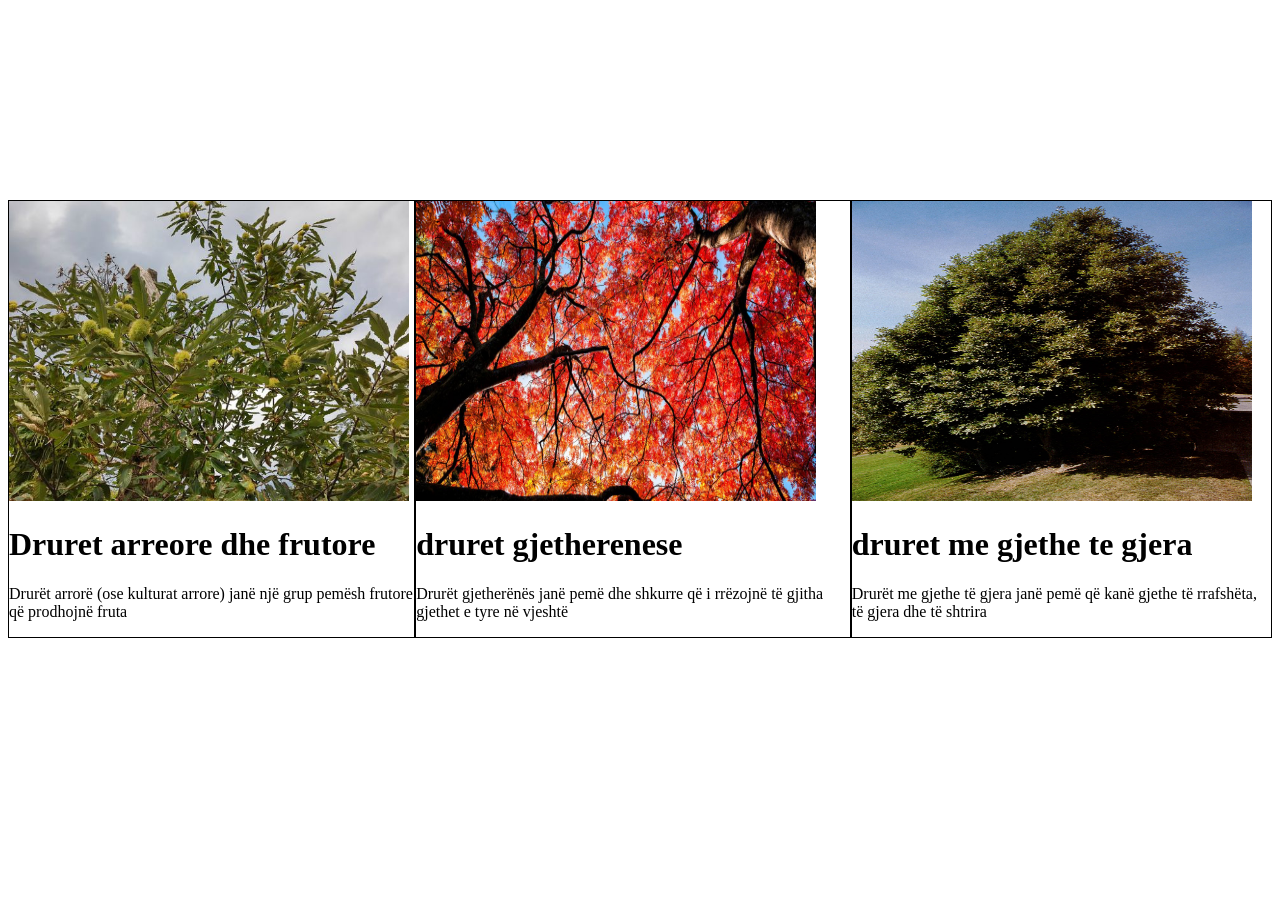
<file: challenge/index.html>
<!DOCTYPE html>
<html lang="en">
<head>
    <meta charset="UTF-8">
    <meta name="viewport" content="width=device-width, initial-scale=1.0">
    <title>pemet</title>
    <link rel="stylesheet" href="style.css">
</head>
<body>

     <div class="container">
    <div class="card">
            <img src="foto/druret arrerore dhe frutore.jpg" alt="image 1 info"width="400" height="300">
             <h1>Druret arreore dhe frutore</h1>
             <p> Drurët arrorë (ose kulturat arrore) janë një grup pemësh 
                frutore që prodhojnë fruta</p>
        </a>
        </div>

        <div class="container"></div>
    <div class="card">
            <img src="foto/druret gjetherenese.jpg" alt="image 2 info"width="400" height="300">
        <h1>druret gjetherenese</h1>
        <p> Drurët gjetherënës janë pemë dhe shkurre që i rrëzojnë të 
            gjitha gjethet e tyre në vjeshtë</p>
    </a>
    </div>

     <div class="container"></div>
    <div class="card">
            <img src="foto/druret me gjethe te gjera.jpg" alt="image 3 info"width="400" height="300">

        <h1>druret me gjethe te gjera</h1>
        <p> Drurët me gjethe të gjera janë pemë që kanë gjethe të rrafshëta, 
            të gjera dhe të shtrira</p>
    </a>
    </div>

</body>
</html>
</file>
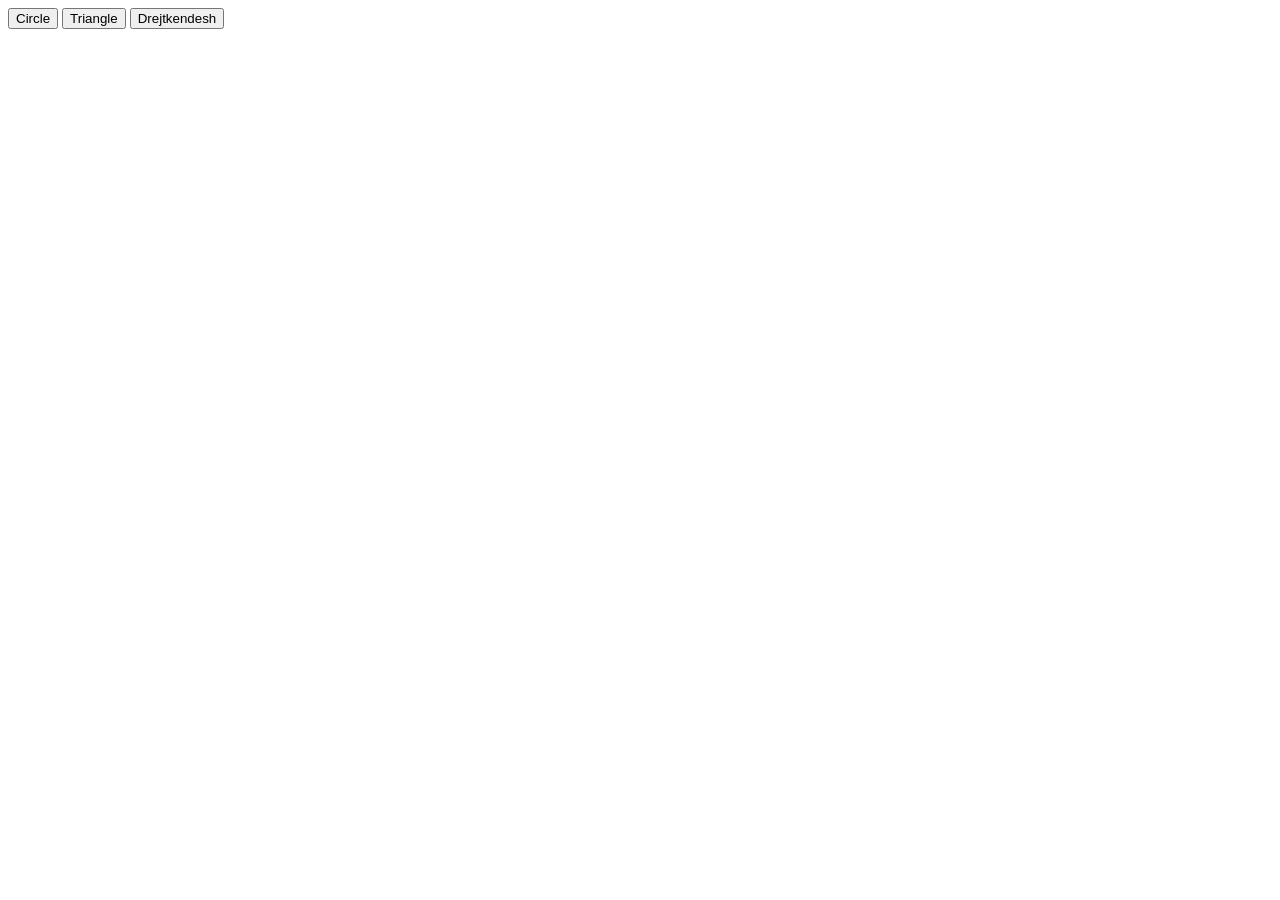
<file: challengeday/index.html>
<!DOCTYPE html>
<html lang="en">
<head>
    <meta charset="UTF-8">
    <meta name="viewport" content="width=device-width, initial-scale=1.0">
    <title>Document</title>
</head>
<body>

<div id="circle" class="forma"></div>
<div id="drejtkendesh" class="forma"></div>
<div id="triangle" class="forma"></div>


    <button id="circle">Circle</button>
    <button id="triangle">Triangle</button>
    <button id="drejtkendesh">Drejtkendesh</button>

    <script src="main.js"></script>
</body>
</html>
</body>
</html>
</file>
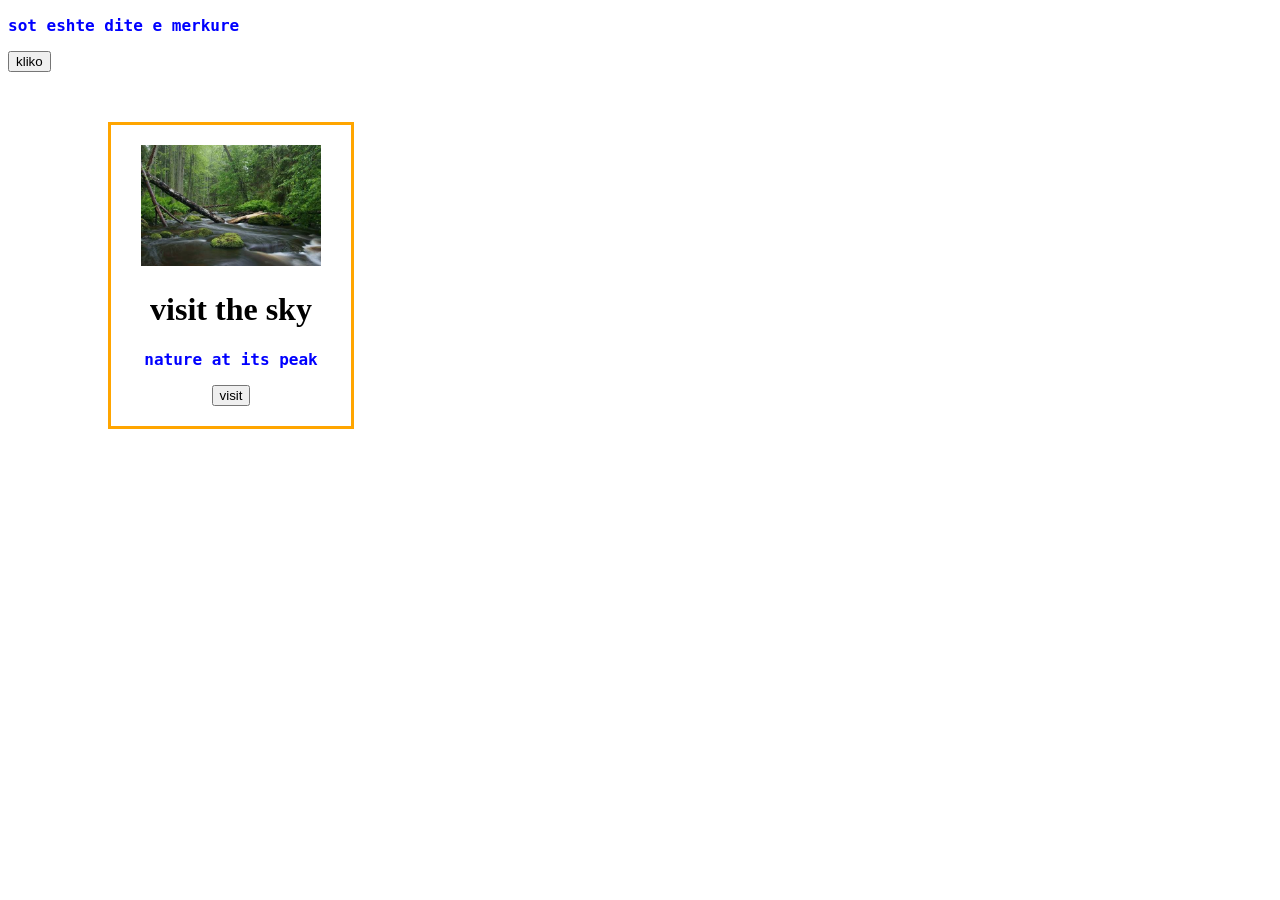
<file: modul11/index.html>
<!DOCTYPE html>
<html lang="en">
<head>
    <meta charset="UTF-8">
    <meta name="viewport" content="width=device-width, initial-scale=1.0">
    <title>Document</title>
    <link rel="stylesheet" href="style.css">
</head>
<body>
    <p> sot eshte dite e merkure</p>

    <button> kliko</button>
</body>
</html>

<div class="card">
    <img src="images/nature.png">
    <h1>visit the sky</h1>
    <p> nature at its peak</p>
    <button> visit</button>
</div>
</file>
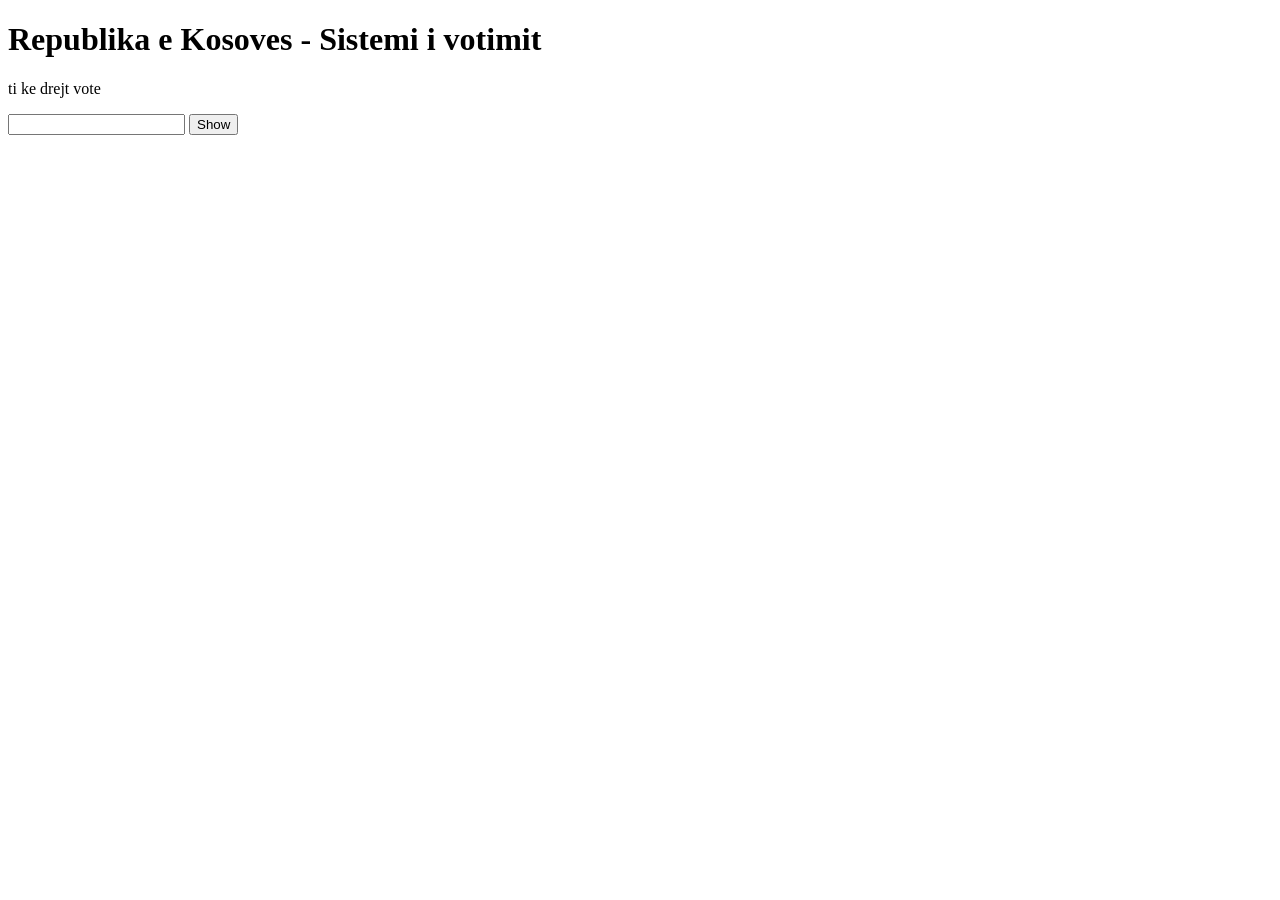
<file: modul30/index.html>
<!DOCTYPE html>
<html lang="en">
<head>
    <meta charset="UTF-8">
    <meta name="viewport" content="width=device-width, initial-scale=1.0">
    <title>Document</title>
</head>
<body>
    <h1> Republika e Kosoves - Sistemi i votimit</h1>
    <p id="pergjigje"> </p>


    <input type='text' id="input_id">
    <button id="btn_id">Show</button>
    <h1 id="text_id"></h1>


    <script src="main.js"> </script>
</body>
</html>
</file>
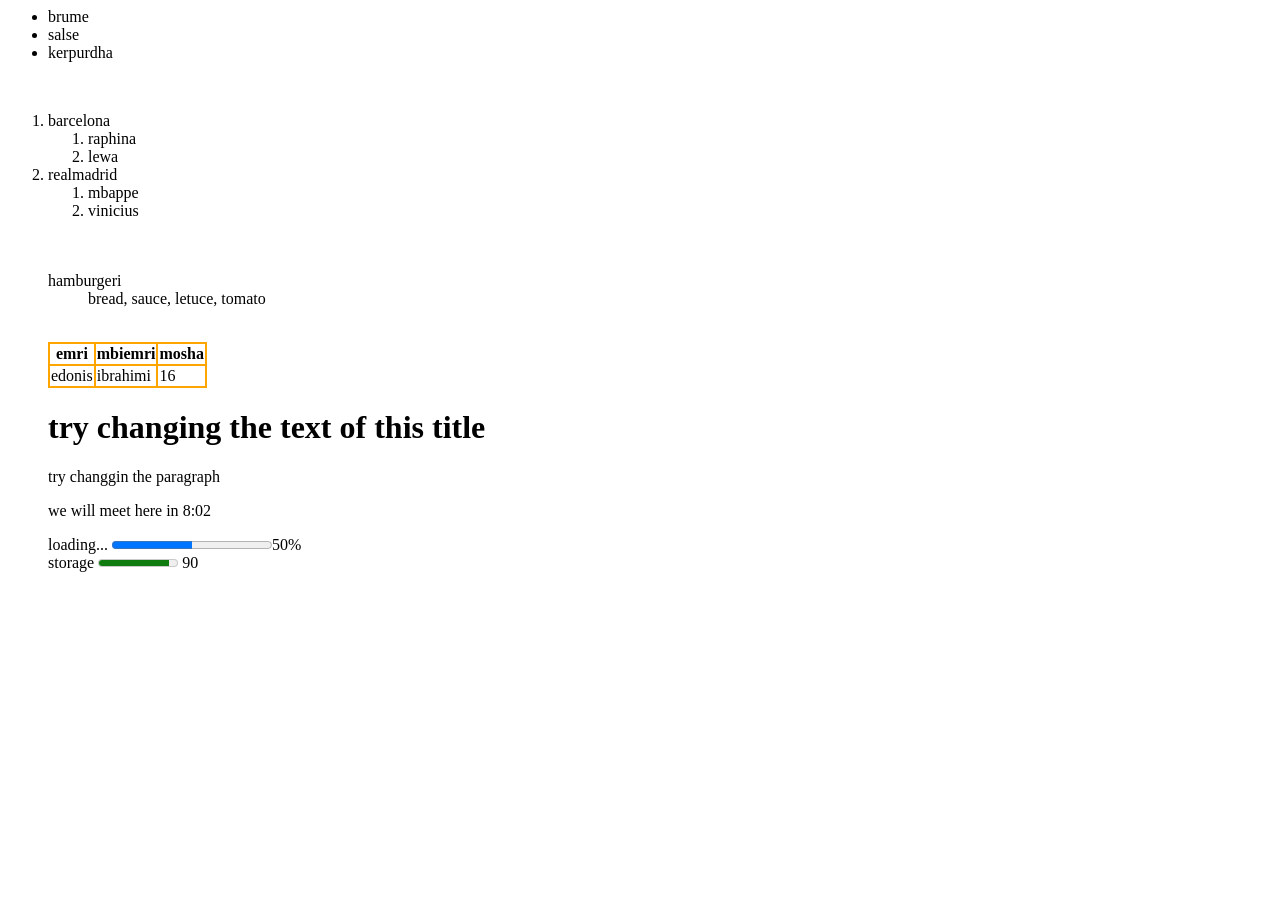
<file: module5/index.html>
</head>
<body>
  
    <ul>
        <li> brume</li>
        <li> salse </li>
        <li> kerpurdha</li>
    </ul>

 <br>

    <ol>
      <li> barcelona </li>
    <ol>
        <li>raphina</li>
        <li>lewa </li>
    </ol>
      <li> realmadrid </li>
    <ol>
        <li>mbappe</li>
        <li>vinicius</li>
    </ol>

<br>
<br>

     
    <dl>
      <dt> hamburgeri </dt>
      <dd> bread, sauce, letuce, tomato</dd>
    </dl>

    <br>


    <style> 
        table,th,td{
            border: 2px solid orange;
            border-collapse: collapse;
            
        }
    </style>

<table>
    <tr> 
        <th> emri </th>
        <th> mbiemri</th>
        <th> mosha</th> 
    </tr>
    <tr>
        <td> edonis</td>
        <td> ibrahimi</td>
        <td> 16 </td>
    </tr>
</table>


<body>

    <h1 contenteditable="true"> try changing the text of this title</h1>
    <p contenteditable="true"> try changgin the paragraph</p>
</body>

<p> we will meet here 
    in <time datetime="06/10/2026"> 8:02 </time> </p>
<label for="task"> loading... </label>
<progress value="200" max="400"> </progress>50%
<br>
<label for="volume">storage</label>
<meter value="90" min="0" max="100"> 90</meter>  90

   
</body>
</html>
</file>
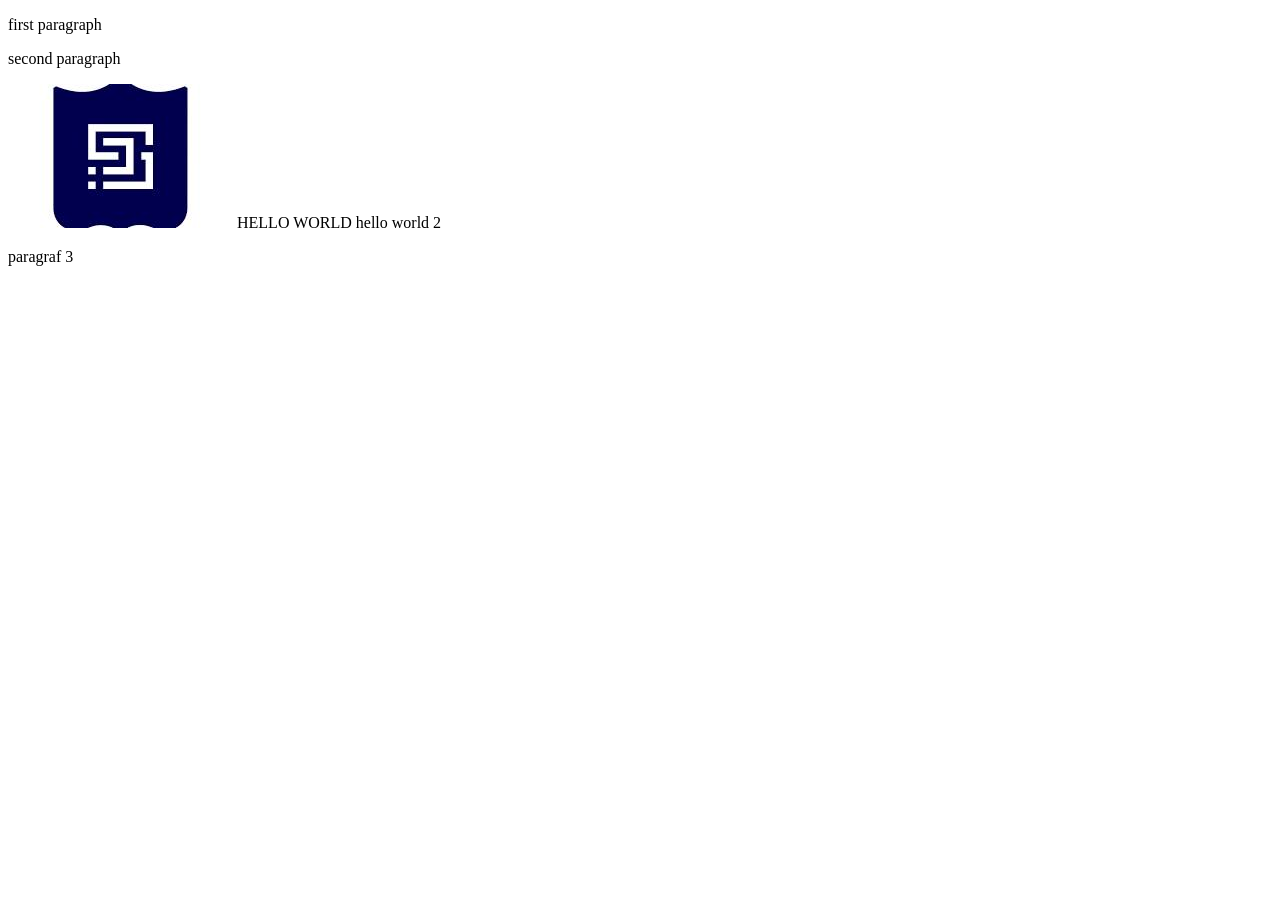
<file: module6/index.html>
<!DOCTYPE html>
<html>
<head>
 
</head>
<body>

    <p> first paragraph</p>
    <p> second paragraph</p>

    <img src="download.jfif" >

    <span> HELLO WORLD</span>
    <span> hello world 2</span>
    <p> paragraf 3</p>
    
</body>
</html>
</file>
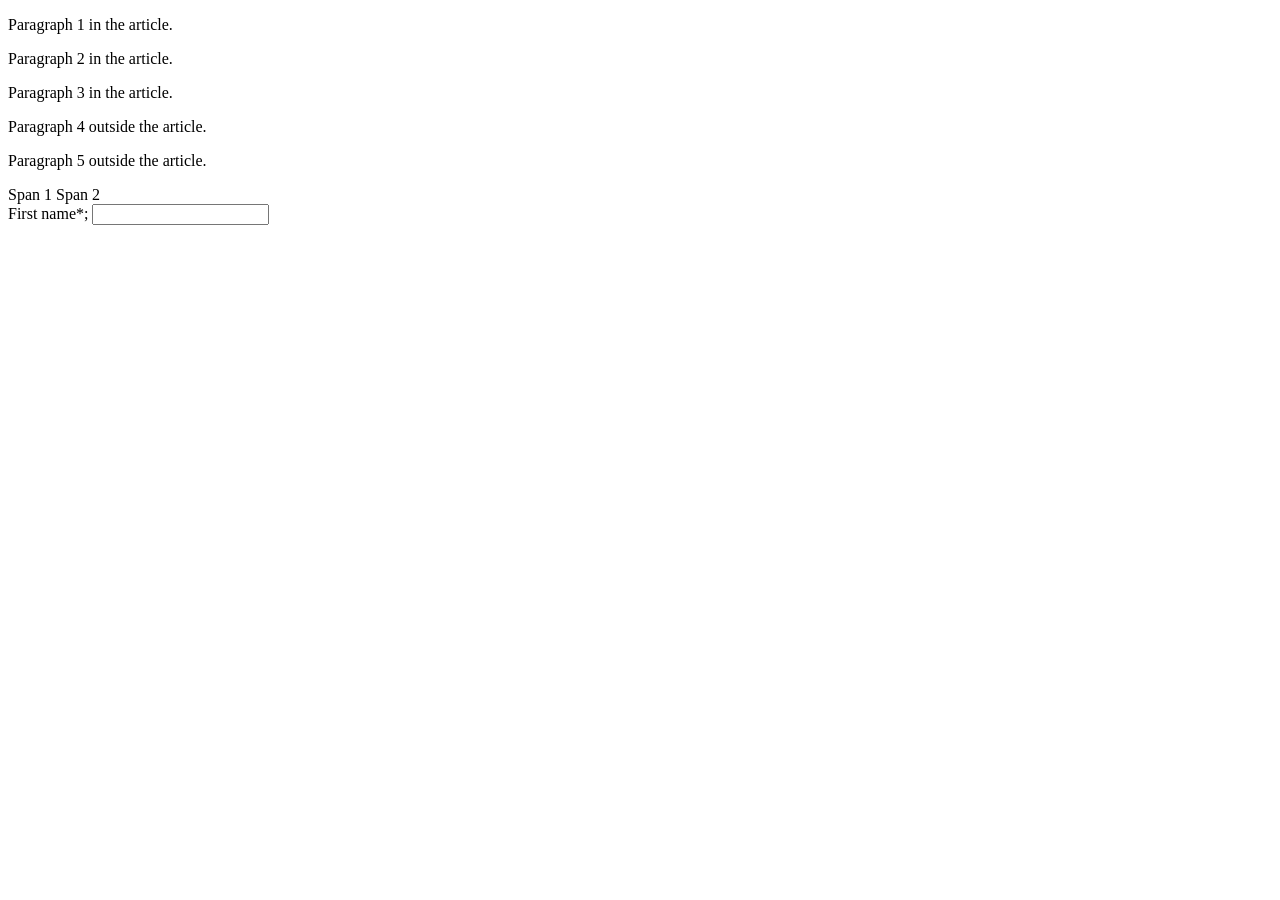
<file: module16/ndex.html>
<!DOCTYPE html>
<html lang="en">
<head>
    <meta charset="UTF-8">
    <meta name="viewport" content="width=<a>, initial-scale=1.0">
    <title>Document</title>
</head>
<body>
    <article>
        <p> Paragraph 1 in the article.</p>
        <p> Paragraph 2 in the article.</p>
        <div><p> Paragraph 3 in the article.</p></div>
    </article>
    
    <p> Paragraph 4 outside the article. </p>
    <p> Paragraph 5 outside the article.</p>

    <span> Span 1</span>
    <span> Span 2</span>

    <form> 
        <label for="fname">First name*;</label>
        <input id="fname" name="fname" type="text" required>
    </form>
</body>
</html>
</file>
<file: challenge/style.css>
.container {
    margin-top: 200px;
    display: flex;
    justify-content: center;
}

.card{
    border: 1px solid black;
   height: auto;
   width: auto;
   align-items: center;
}
</file>
<file: modul11/style.css>
p{
    color: blue;
    font-size: large;
    text-decoration: none;
    font-family: monospace;
    font-weight: 800;

}

a{
    text-decoration: none;
}

.card{
    width: 200px;
    height: auto;
    border: 3px solid orange;
    padding: 20px;
    text-align: center;
    margin-top: 50px;
    margin-left: 100px;

}

.card img{
    width: 180px;
}
</file>
